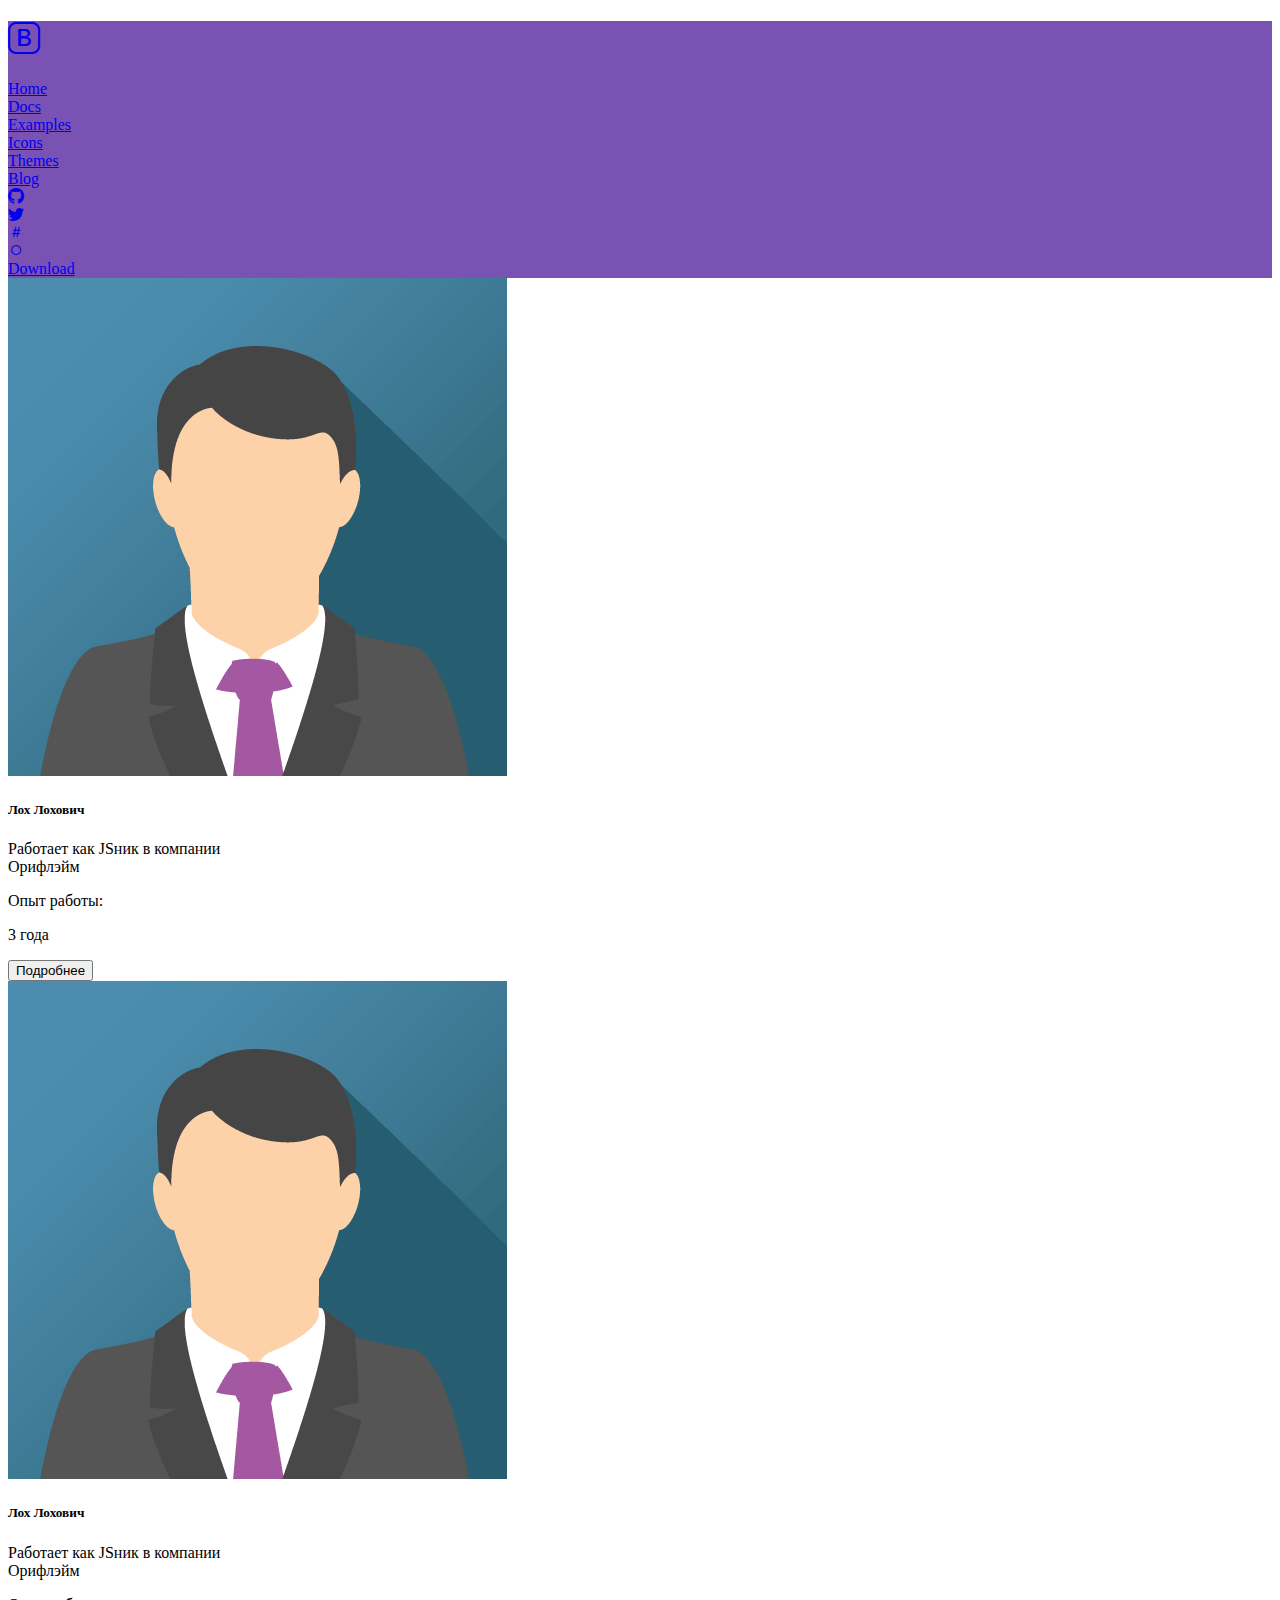
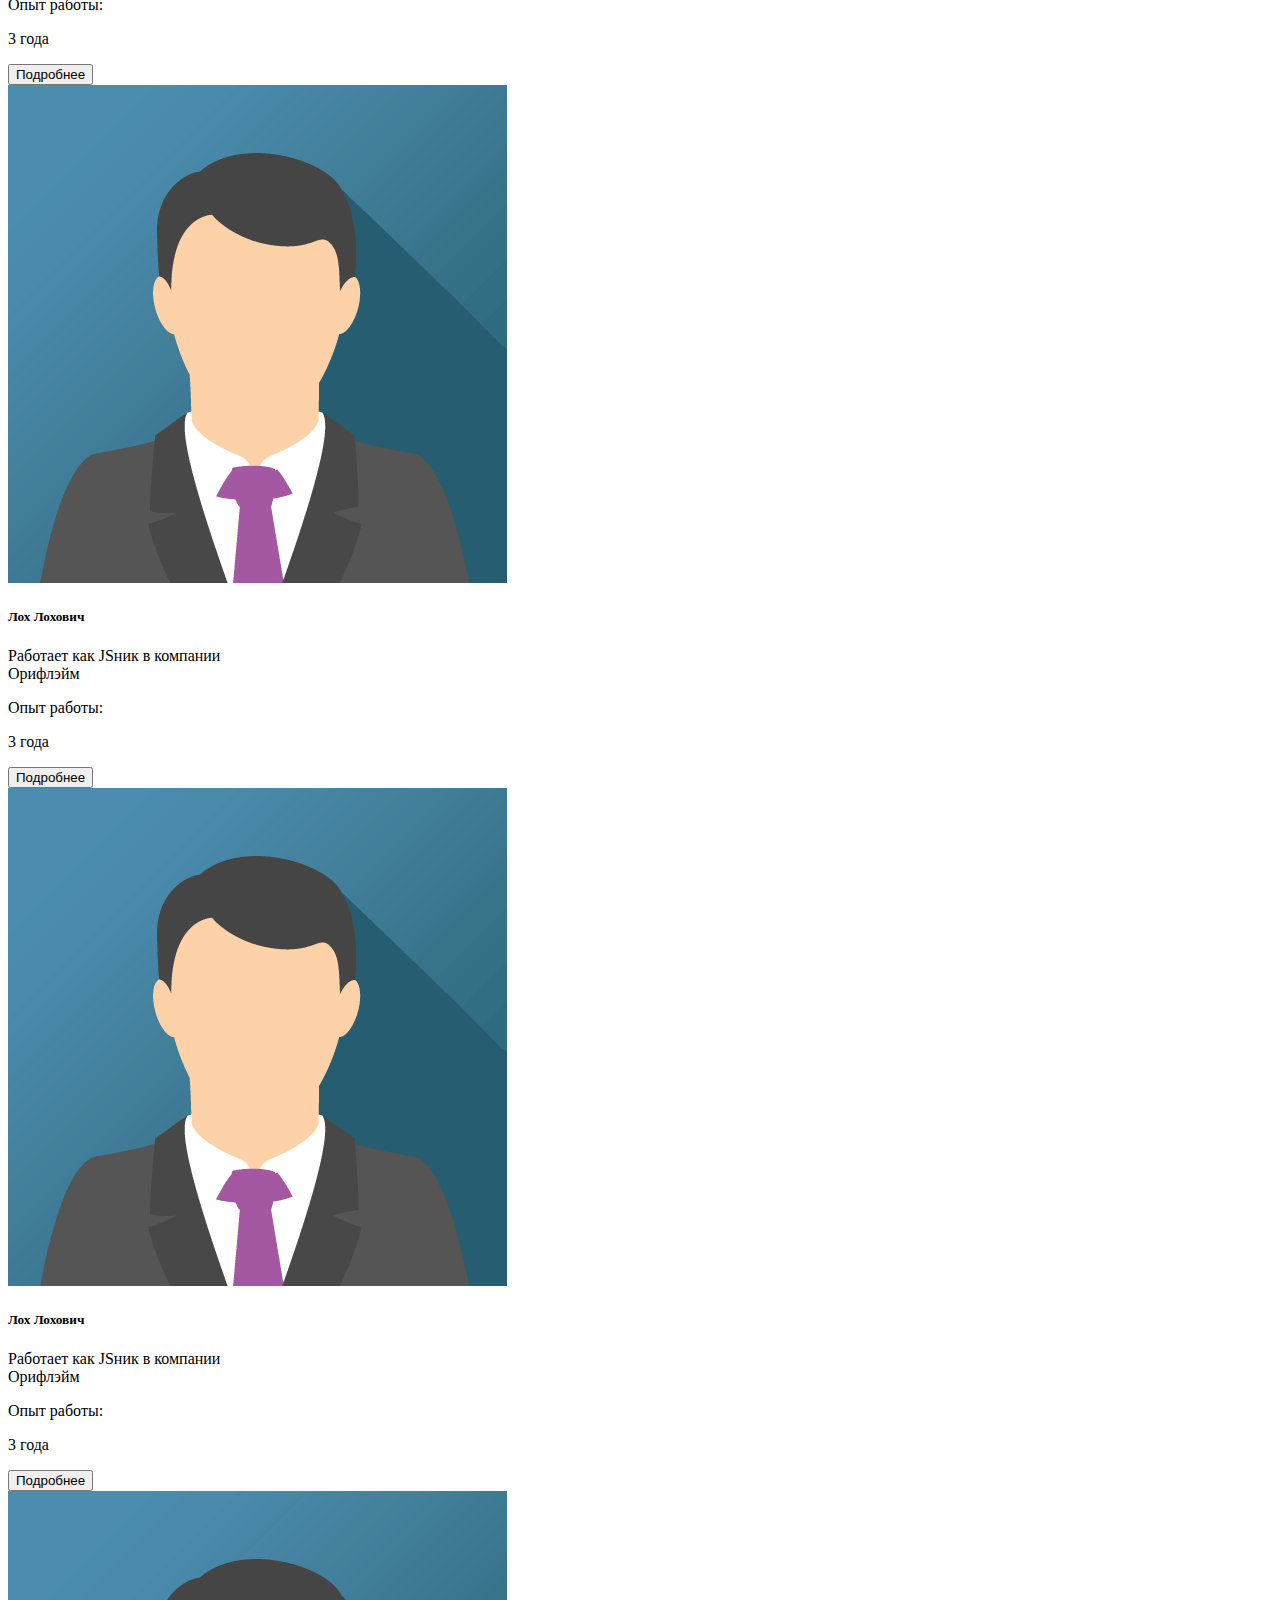
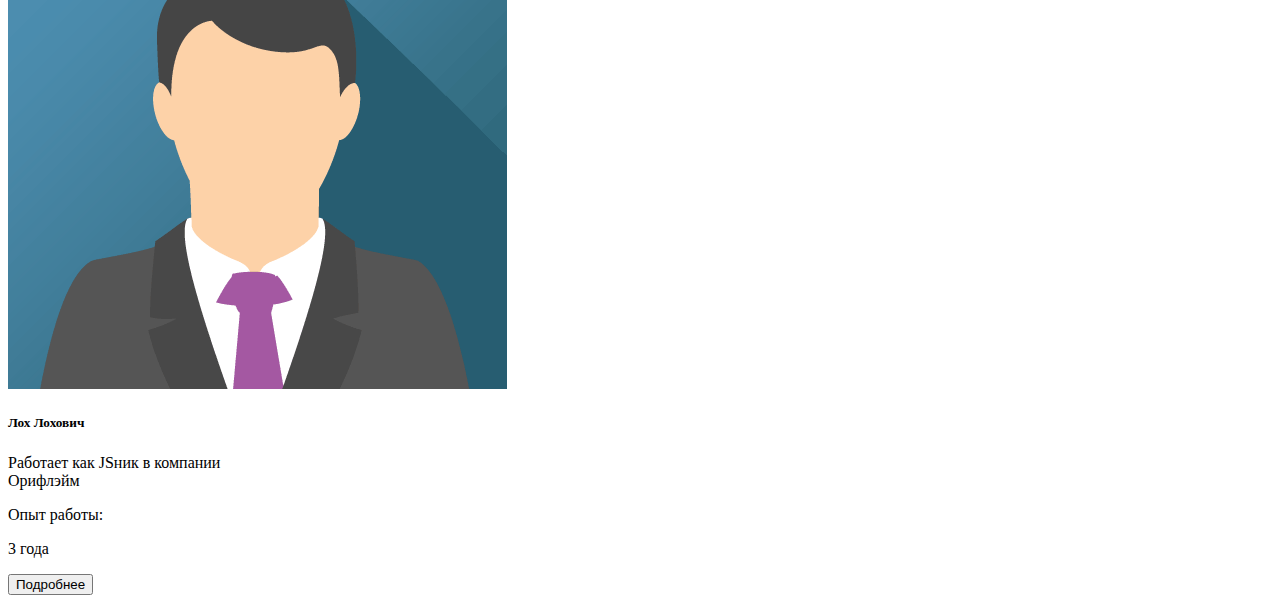
<file: Day3/index.html>
<!DOCTYPE html>
<html lang="en">

<head>
    <meta charset="utf-8">
    <meta name="viewport" content="width=device-width, initial-scale=1">

    <link href="https://cdn.jsdelivr.net/npm/bootstrap@5.0.2/dist/css/bootstrap.min.css" rel="stylesheet"
        integrity="sha384-EVSTQN3/azprG1Anm3QDgpJLIm9Nao0Yz1ztcQTwFspd3yD65VohhpuuCOmLASjC" crossorigin="anonymous">
    <link rel="stylesheet" href="https://cdn.jsdelivr.net/npm/bootstrap-icons@1.5.0/font/bootstrap-icons.css">
    <title>Bootstrap</title>
</head>

<body>

    <div class="container-fluid">
        <div class="row">
            <nav class="nav text-light" style="background-color: #7952b3;">
                <div class="col-2"></div>
                <div class="col-4 d-flex pt-2">
                    <a href="index.html" class="text-light">
                        <li class="nav-item mx-3">
                            <h1><i class="bi bi-bootstrap"></i></h1>
                        </li>
                    </a>
                    <a href="#" class="nav-link text-light">
                        <li class="nav-item">Home</li>
                    </a>
                    <a href="#" class="nav-link text-light">
                        <li class="nav-item">Docs</li>
                    </a>
                    <a href="#" class="nav-link text-light">
                        <li class="nav-item">Examples</li>
                    </a>
                    <a href="#" class="nav-link text-light">
                        <li class="nav-item">Icons</li>
                    </a>
                    <a href="#" class="nav-link text-light">
                        <li class="nav-item">Themes</li>
                    </a>
                    <a href="#" class="nav-link text-light">
                        <li class="nav-item">Blog </li>
                    </a>
                </div>

                <div class="col-2"></div>

                <div class="col-3 d-flex pt-2">
                    <a href="#" class="nav-link text-light">
                        <li class="nav-item"><i class="bi bi-github"></i></li>
                    </a>

                    <a href="#" class="nav-link text-light">
                        <li class="nav-item"><i class="bi bi-twitter"></i></li>
                    </a>

                    <a href="#" class="nav-link text-light">
                        <li class="nav-item"><i class="bi bi-hash"></i></li>
                    </a>

                    <a href="#" class="nav-link text-light">
                        <li class="nav-item"><i class="bi bi-record"></i></li>
                    </a>

                    <a href="#" class="btn btn-outline-warning text-outline-warning mb-3">
                        <li class="nav-item">Download</li>
                    </a>
                </div>
                <div class="col-2"></div>
            </nav>
        </div>

        <div class="container">
            <div class="row">
                <section class="hero">
                    <div class="mt-5">

                        <div class="col-12 d-flex justify-content-around">
                            <div class="card" style="width: 18em;">
                                <img src="images/img_avatar.png" alt="User Photo" class="card-img-top">
                                <div class="card-body">
                                    <div class="card-title text-center">
                                        <strong>
                                            <h5>Лох Лохович</h5>
                                        </strong>

                                        <p class="card-text">Работает как JSник в компании Орифлэйм</p>

                                        <div class="d-flex justify-content-center">
                                            <p class="card-text">Опыт работы:</p>
                                            <p class="card-text">3 года</p>
                                        </div>
                                        <button class="btn btn-outline-success">Подробнее</button>
                                    </div>
                                </div>
                            </div>

                            <div class="card bg-danger" style="width: 18em;">
                                <img src="images/img_avatar.png" alt="User Photo" class="card-img-top">
                                <div class="card-body">
                                    <div class="card-title text-center">
                                        <strong>
                                            <h5>Лох Лохович</h5>
                                        </strong>

                                        <p class="card-text">Работает как JSник в компании Орифлэйм</p>

                                        <div class="d-flex justify-content-center">
                                            <p class="card-text">Опыт работы:</p>
                                            <p class="card-text">3 года</p>
                                        </div>
                                        <button class="btn btn-outline-success">Подробнее</button>
                                    </div>
                                </div>
                            </div>

                            <div class="card" style="width: 18em;">
                                <img src="images/img_avatar.png" alt="User Photo" class="card-img-top">
                                <div class="card-body">
                                    <div class="card-title text-center">
                                        <strong>
                                            <h5>Лох Лохович</h5>
                                        </strong>

                                        <p class="card-text">Работает как JSник в компании Орифлэйм</p>

                                        <div class="d-flex justify-content-center">
                                            <p class="card-text">Опыт работы:</p>
                                            <p class="card-text">3 года</p>
                                        </div>
                                        <button class="btn btn-outline-success">Подробнее</button>
                                    </div>
                                </div>
                            </div>
                        </div>

                        <div class="col-12 d-flex justify-content-center my-4">

                            <div class="card" style="width: 18em;">
                                <img src="images/img_avatar.png" alt="User Photo" class="card-img-top">
                                <div class="card-body">
                                    <div class="card-title text-center">
                                        <strong>
                                            <h5>Лох Лохович</h5>
                                        </strong>

                                        <p class="card-text">Работает как JSник в компании Орифлэйм</p>

                                        <div class="d-flex justify-content-center">
                                            <p class="card-text">Опыт работы:</p>
                                            <p class="card-text">3 года</p>
                                        </div>
                                        <button class="btn btn-outline-success">Подробнее</button>
                                    </div>
                                </div>
                            </div>

                            <div class="card" style="width: 18em;">
                                <img src="images/img_avatar.png" alt="User Photo" class="card-img-top">
                                <div class="card-body">
                                    <div class="card-title text-center">
                                        <strong>
                                            <h5>Лох Лохович</h5>
                                        </strong>

                                        <p class="card-text">Работает как JSник в компании Орифлэйм</p>

                                        <div class="d-flex justify-content-center">
                                            <p class="card-text">Опыт работы:</p>
                                            <p class="card-text">3 года</p>
                                        </div>
                                        <button class="btn btn-outline-success">Подробнее</button>
                                    </div>
                                </div>
                            </div>
                        </div>
                    </div>
                </section>
            </div>
        </div>
    </div>

    <script src="https://cdn.jsdelivr.net/npm/bootstrap@5.0.2/dist/js/bootstrap.bundle.min.js"
        integrity="sha384-MrcW6ZMFYlzcLA8Nl+NtUVF0sA7MsXsP1UyJoMp4YLEuNSfAP+JcXn/tWtIaxVXM"
        crossorigin="anonymous"></script>

</body>

</html>
</file>
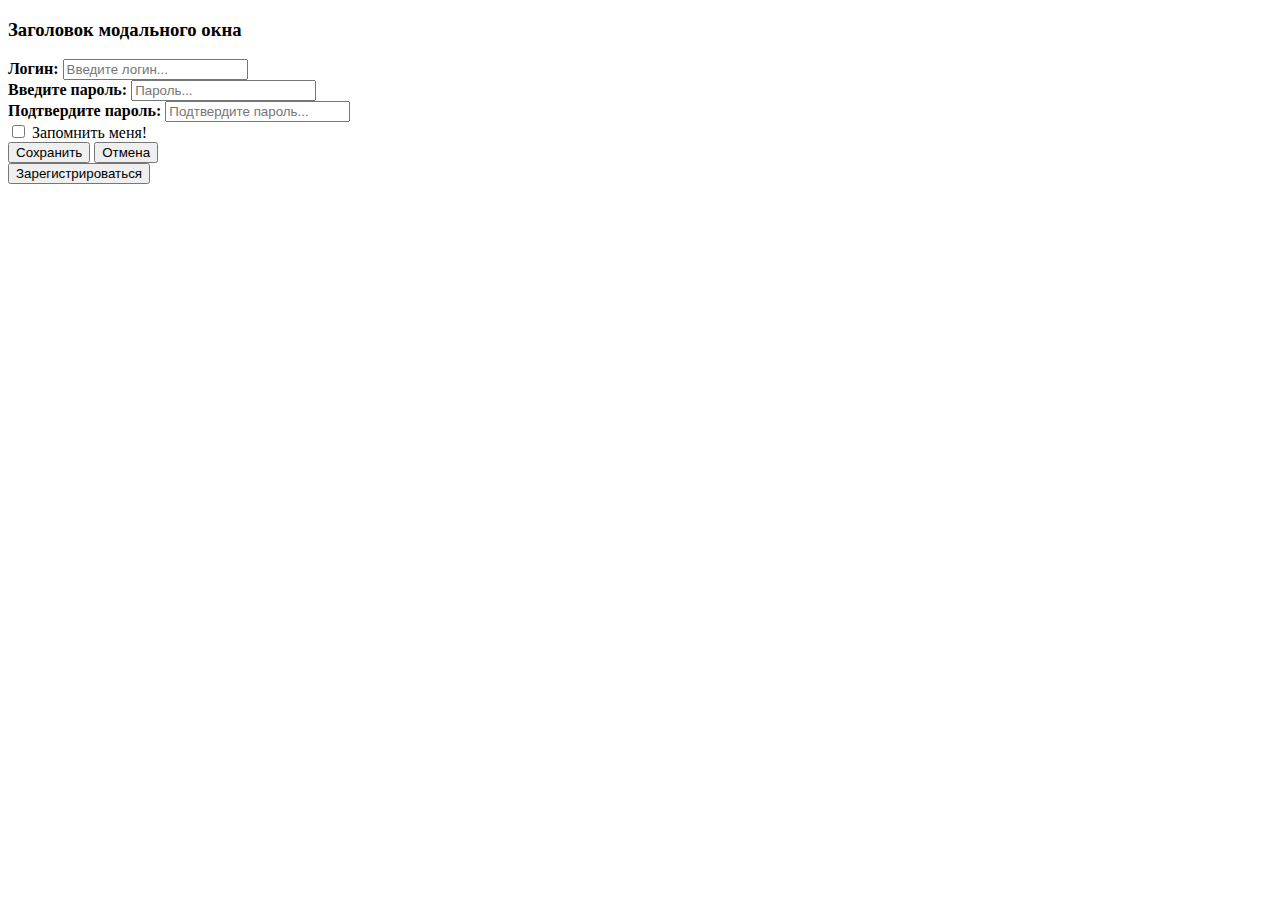
<file: Day4/index.html>
<!DOCTYPE html>
<html lang="en">

<head>
    <meta charset="UTF-8">
    <meta http-equiv="X-UA-Compatible" content="IE=edge">
    <meta name="viewport" content="width=device-width, initial-scale=1.0">
    <link href="https://cdn.jsdelivr.net/npm/bootstrap@5.0.2/dist/css/bootstrap.min.css" rel="stylesheet"
        integrity="sha384-EVSTQN3/azprG1Anm3QDgpJLIm9Nao0Yz1ztcQTwFspd3yD65VohhpuuCOmLASjC" crossorigin="anonymous">
    <title>Forms and Modals</title>
</head>

<body>
    <div class="container">
        <div class="row">
            <div class="col-4"></div>

            <div class="modal fade" id="MyModal">
                <div class="modal-dialog">
                    <div class="modal-content text-center">

                        <div class="modal-header">
                            <h3 class="mx-auto">Заголовок модального окна</h3>
                        </div>

                        <div class="modal-body">
                            <div class="col-9 border border-1 rounded-3 mx-auto">
                                <form action="sign_in.html" class="form mx-4">
                                    <div class="form-group my-4">
                                        <strong><label for="login">Логин:</label></strong>
                                        <input type="text" class="form-control mt-2" name="login" id="login"
                                            placeholder="Введите логин...">
                                    </div>

                                    <div class="form-group my-4">
                                        <strong><label for="login">Введите пароль:</label></strong>
                                        <input type="password" class="form-control mt-2" name="password1" id="password1"
                                            placeholder="Пароль...">
                                    </div>

                                    <div class="form-group my-4">
                                        <strong><label for="login">Подтвердите пароль:</label></strong>
                                        <input type="password" class="form-control mt-2" name="password2" id="password2"
                                            placeholder="Подтвердите пароль...">
                                    </div>

                                    <div class="form-group my-4 text-center">
                                        <input type="checkbox" name="remember" id="rember">
                                        <label for="remember">Запомнить меня!</label>

                                    </div>
                                </form>
                            </div>
                        </div>

                        <div class="modal-footer">
                            <button type="button" class="btn btn-success">Сохранить</button>
                            <button type="cancel" class="btn btn-danger">Отмена</button>
                        </div>
                    </div>
                </div>
            </div>

            <div class="col-4 mt-5 text-center">
                <button type="button" class="btn btn-outline-info" data-bs-toggle="modal"
                    data-bs-target="#MyModal">Зарегистрироваться</button>
            </div>

            <div class="col-4"></div>
        </div>
    </div>
    <script src="https://cdn.jsdelivr.net/npm/bootstrap@5.0.2/dist/js/bootstrap.bundle.min.js"
        integrity="sha384-MrcW6ZMFYlzcLA8Nl+NtUVF0sA7MsXsP1UyJoMp4YLEuNSfAP+JcXn/tWtIaxVXM"
        crossorigin="anonymous"></script>
</body>

</html>
</file>
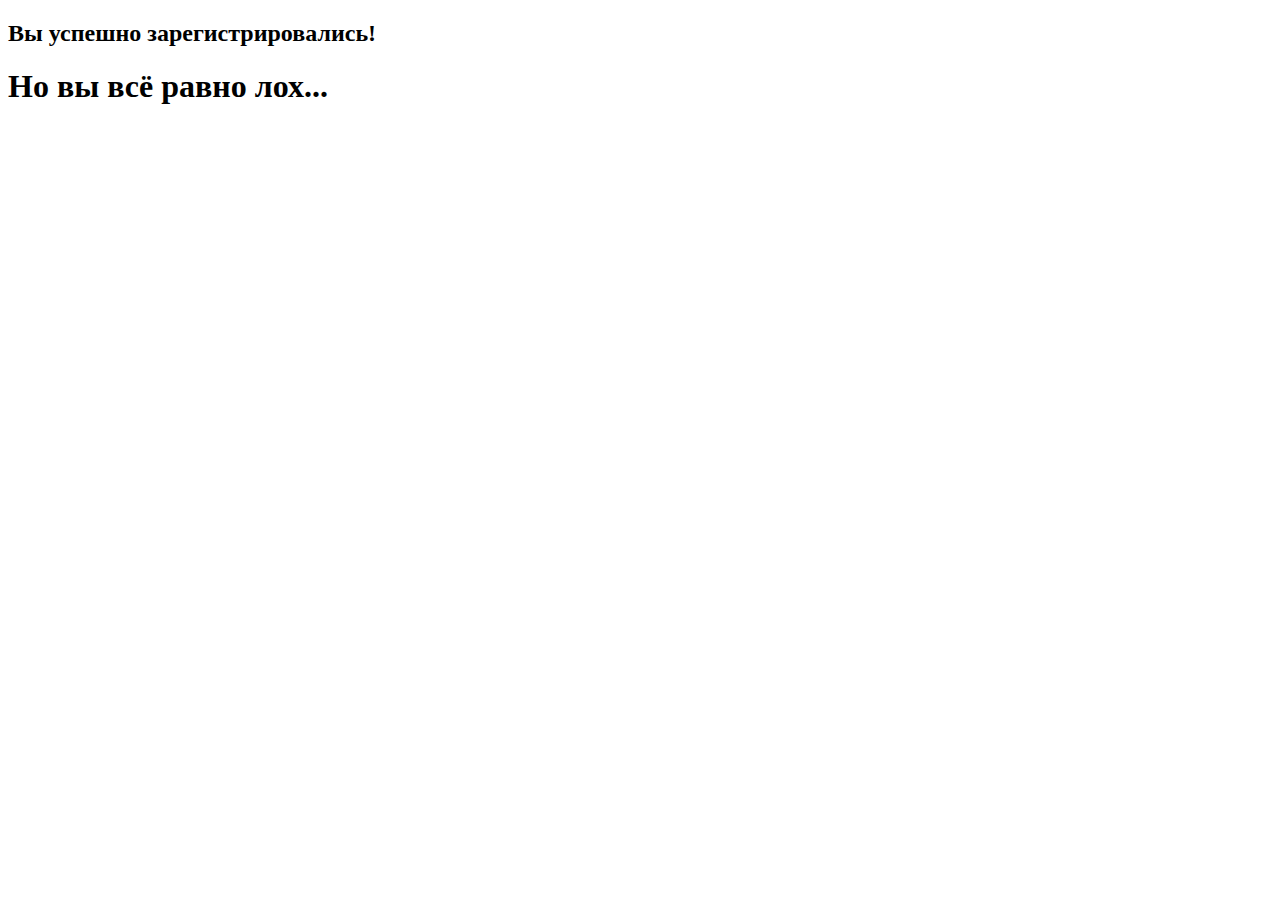
<file: Day4/sign_in.html>
<!DOCTYPE html>
<html lang="en">

<head>
    <meta charset="UTF-8">
    <meta http-equiv="X-UA-Compatible" content="IE=edge">
    <meta name="viewport" content="width=device-width, initial-scale=1.0">
    <title>Document</title>
</head>

<body>
    <h2>Вы успешно зарегистрировались!</h2>
    <h1>Но вы всё равно лох...</h1>
</body>

</html>
</file>
